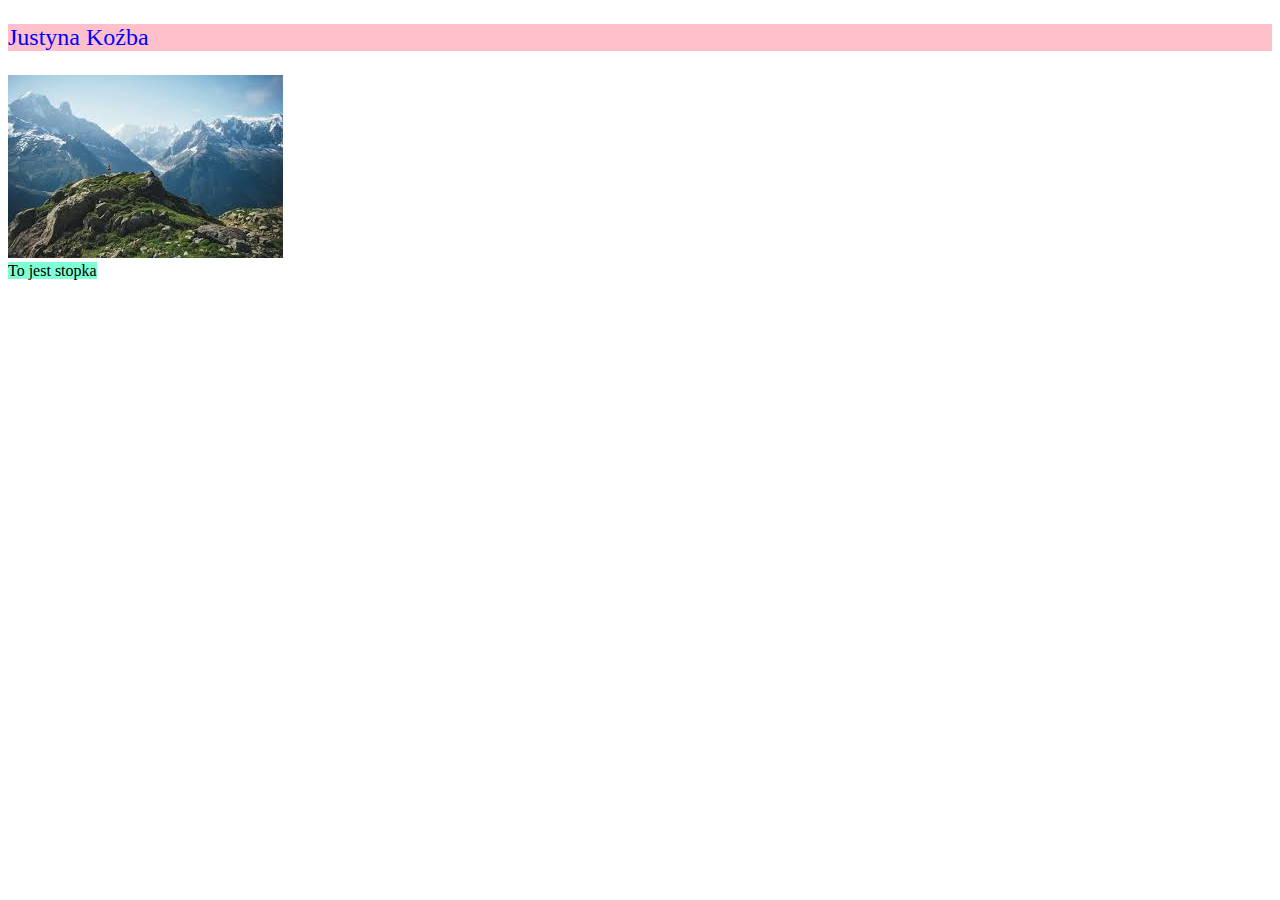
<file: egzamin/JustynaKozbaEgzaminB1/JustynaKozbaEgzaminB1/index.html>
﻿<!DOCTYPE html>
<html>
<head>
    <meta charset="utf-8" />
    <title></title>
    <!--Pobieranie informacji o stylach dla strony-->
    <link href="style.css" rel="stylesheet" type="text/css" />
</head>
<body>
    <!--Nagłówek strony-->
    <header>
        <p>Justyna Koźba</p>
    </header>
    <!--Część główna strony-->
    <section>
        <img src="Images/góry1.jpg" />
    </section>
    <!--Stopka strony-->
    <footer>
        <h>
            To jest stopka
        </h>
    </footer>
    
</body>

</html>
</file>
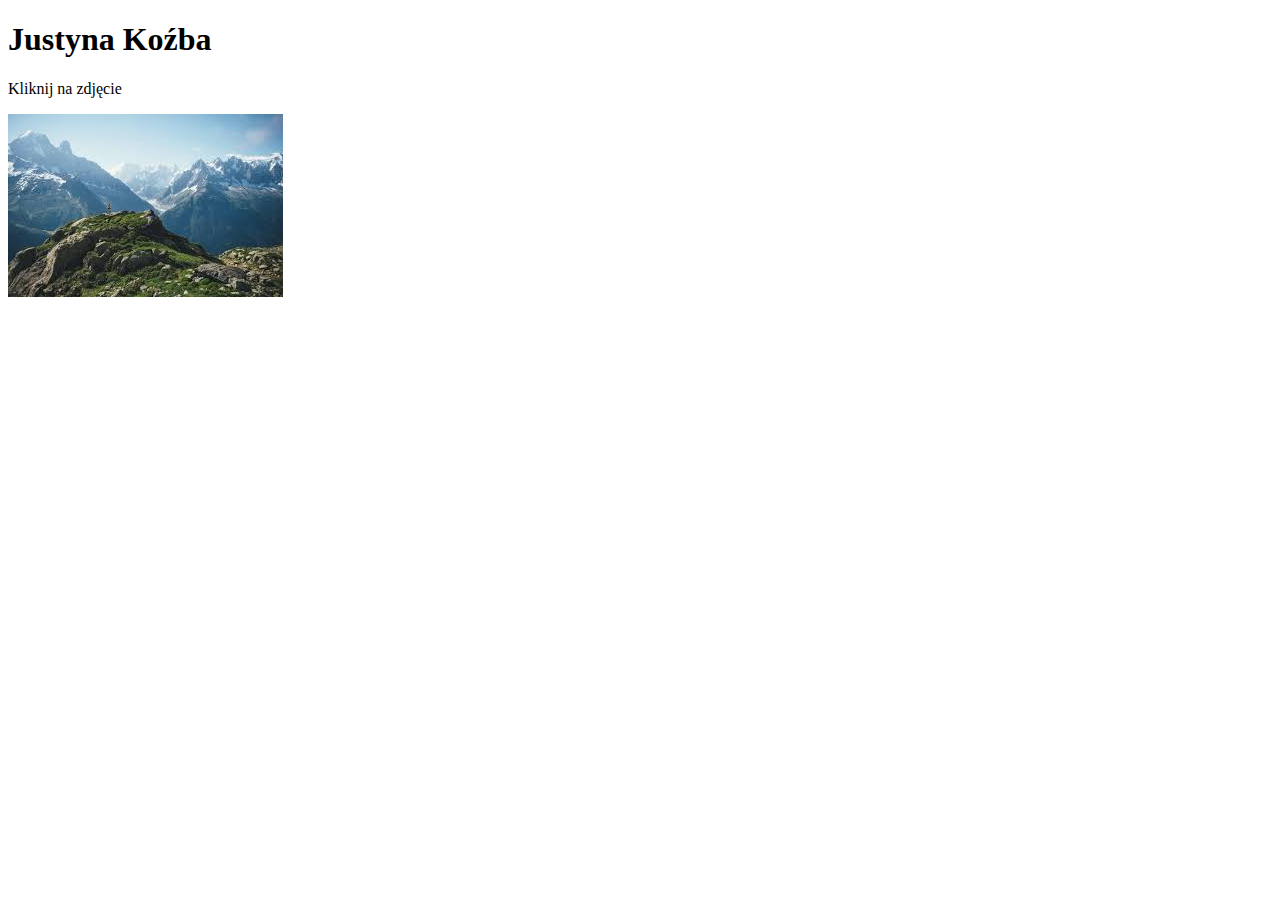
<file: egzamin/JustynaKozbaEgzaminB2/JustynaKozbaEgzaminB2/index.html>
﻿<!DOCTYPE html>
<html>
<head>
    <meta charset="utf-8" />
    <title></title>

</head>
<body >
    <!--Nagłówek strony-->
    <header>
        <h1>Justyna Koźba</h1>
    </header>
    <!--Główna część strony-->
    <section>
        <p>Kliknij na zdjęcie</p>
        <!--Doddanie obrazka z funcją umożłiwiającą kliknięcie go-->
        <img src="Images/góry1.jpg" onclick="hello()">
    </section>
    <!--Stopka strony-->
    <footer>

    </footer>
    <!--Dodanie skrypu zawierającego funkcje pokazująca alert na stronie-->
    <script src="script.js"></script>
</body>
</html>
</file>
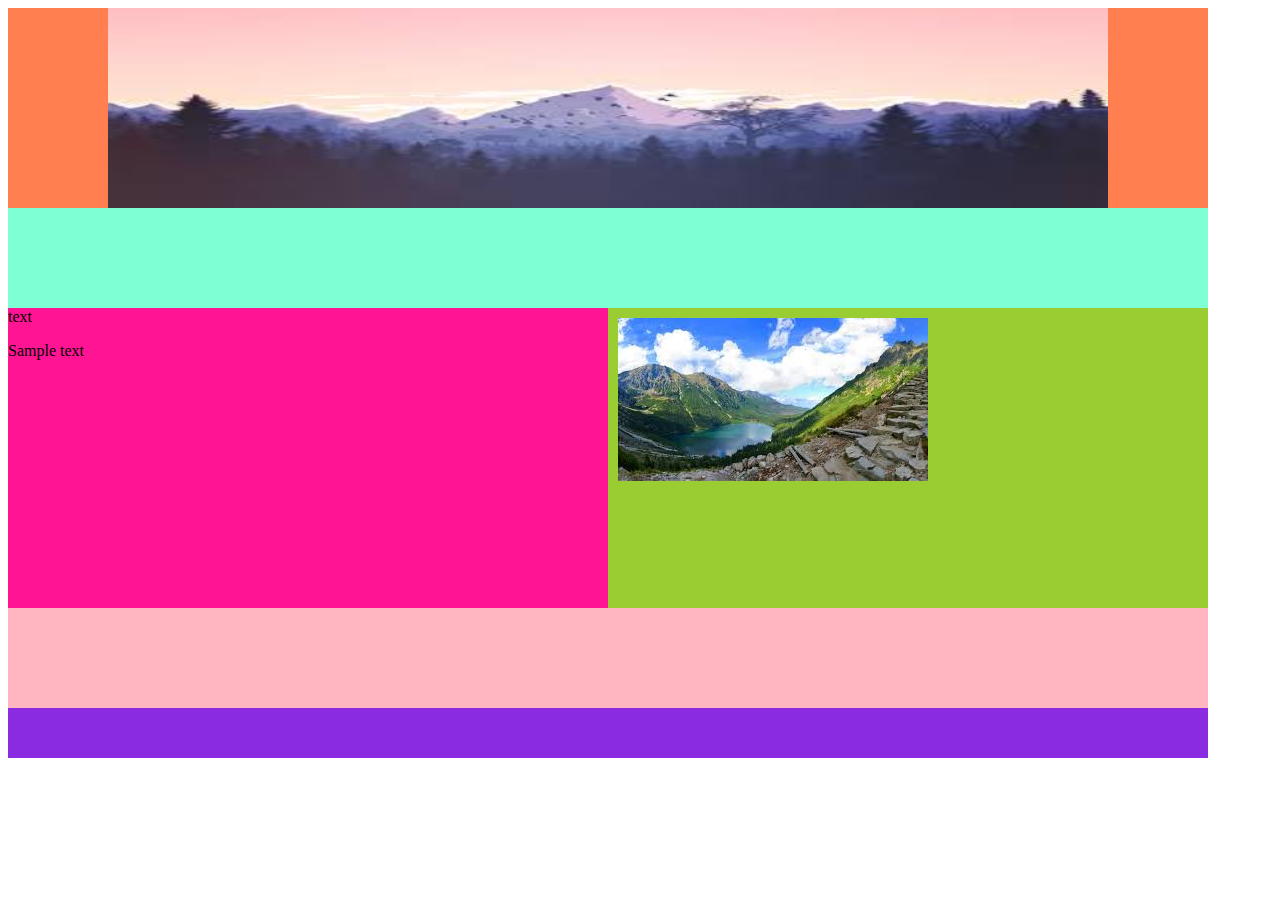
<file: lab7/JustynaKozbaLab7/JustynaKozbaLab7/index.html>
﻿<!DOCTYPE html>
<html>
<!--Część odpowiedzialna za emelenty konfiguracyjne-->
<head>
    <!--Ustawienie kodowania strony www-->
    <meta charset="utf-8" />
    <!--Dołączenie pliku ze stylami-->
    <link href="style.css" rel="stylesheet" type="text/css"/>

    <title></title>
</head>
<!--Część odpowiedzialna za przechowywanie informacji-->
<body id="all-elements" class="main-background">
    <header>
        <!--Dodanie obrazka dla baneru-->
        <img src="Images/banner.jpg" id="banner-element" alt="banner" onclick="changeBanner()" />
    </header>
    <nav></nav>
    <section>
        <div id="text-information" onclick="changeFooterTextAndColor()" >
            text
            <p>Sample text</p>
        </div>
        <div id="photo-information">
            <!--Dodanie linku do elementu-->
            <a href="https://pl.wikipedia.org/wiki/Tatry" target="_blank">
               <img src="Images/góry2.jpg" style="margin-top:10px; margin-left:10px;" />
            </a>
            
        </div>
    </section>
    <footer id="footer-block"></footer>
    <script src="script.js"></script>
</body>

</html>
</file>
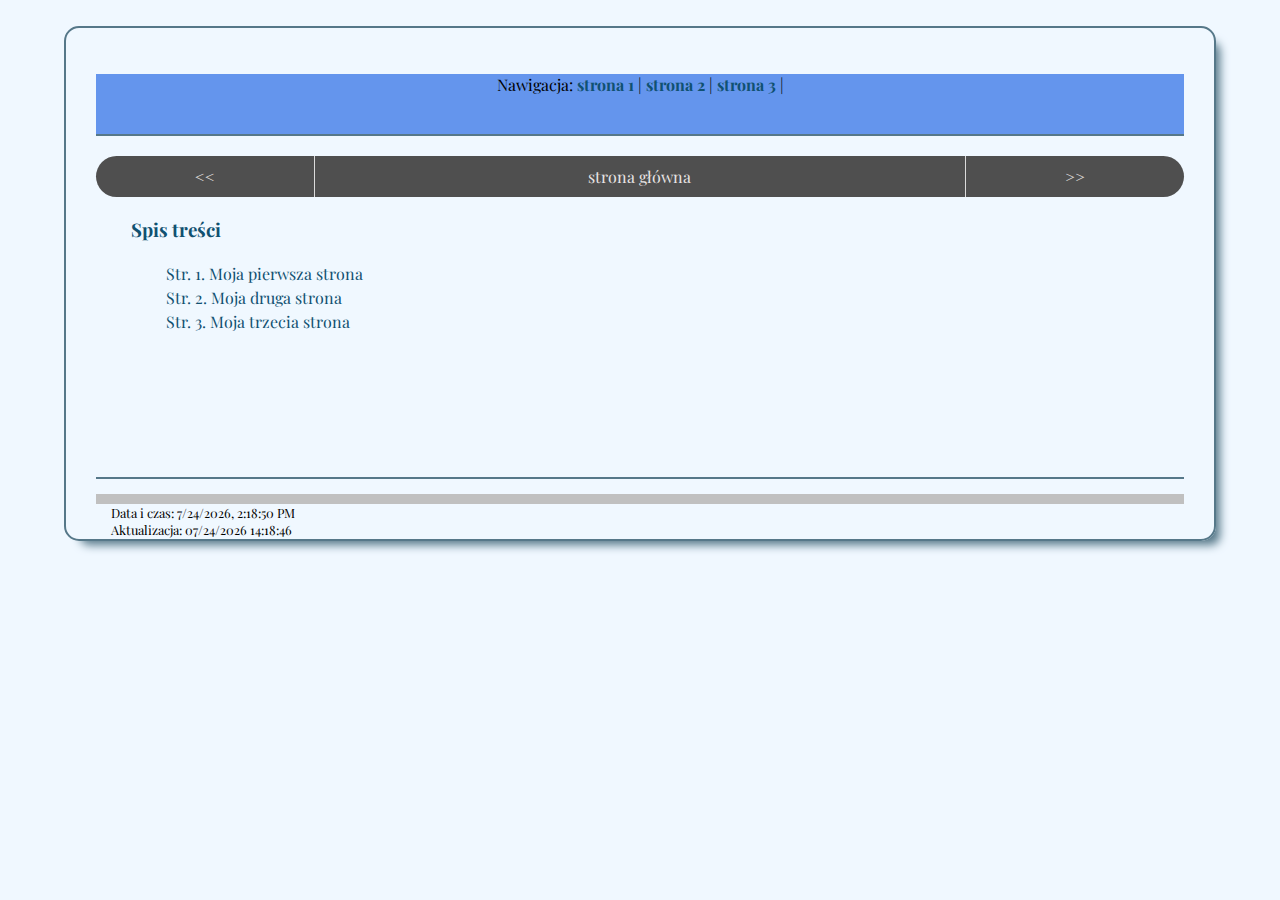
<file: lab7/JustynaKozbaLab7Zad1/JustynaKozbaLab7Zad1/index.html>
﻿<!DOCTYPE html>
<html>
<head>
    <!--Ustawienie kodowania strony www-->
    <meta charset="utf-8" />
    <title>Moja strona internetowa</title>
    <!--Dołączenie pliku ze stylami-->
    <link href="style.css" rel="stylesheet" type="text/css" />
    <!--Dołączenie fontu z googleapis-->
    <link href="https://fonts.googleapis.com/css?family=Lora|Playfair+Display" rel="stylesheet">

</head>
<!--Część odpowiedzialna za przechowywanie informacji-->
<body>
    <header>
        <p>
            Nawigacja:
            <a href="page1.html"><b>strona 1</b></a> |
            <a href="page2.html"><b>strona 2</b></a> |
            <a href="page3.html"><b>strona 3</b></a> |
        </p>
    </header>

    <!--Część odpowiedzialna za nawigowanie-->
    <nav>
        <div id="left">
            <a href="#" id="kursor" onclick="event.preventDefault()" title="brak poprzedniej!">&lt;&lt;</a>
        </div>
        <div id="middle">
            <a href="index.html" title="strona główna">strona główna</a>
        </div>
        <div id="right">
            <a href="page1.html" title="strona 1">&gt;&gt;</a>
        </div>
        <div class="clear"></div>
    </nav>

    <!--Dodanie głownej zawartości strony internetowej-->
    <section>
        <article>
            <h3>Spis treści</h3>
            <ul>
                <li><a href="page1.html">Str. 1. Moja pierwsza strona</a></li>
                <li><a href="page2.html">Str. 2. Moja druga strona</a></li>
                <li><a href="page3.html">Str. 3. Moja trzecia strona</a></li>
            </ul>

        </article>
    </section>

    <!--Dodanie stopki do strony internetowej-->
    <footer id="footer-block">
        <aside class="footer-box-left">
            Data i czas: <span id="clock"></span>
            <br />
            Aktualizacja: <span id="modyf"></span>
        </aside>
    </footer>

    <!--Dodanie plików ze skryptami-->
    <script src="scripts/time.js" defer></script>
    <script src="scripts/changeColor.js" defer></script>
</body>
</html>
</file>
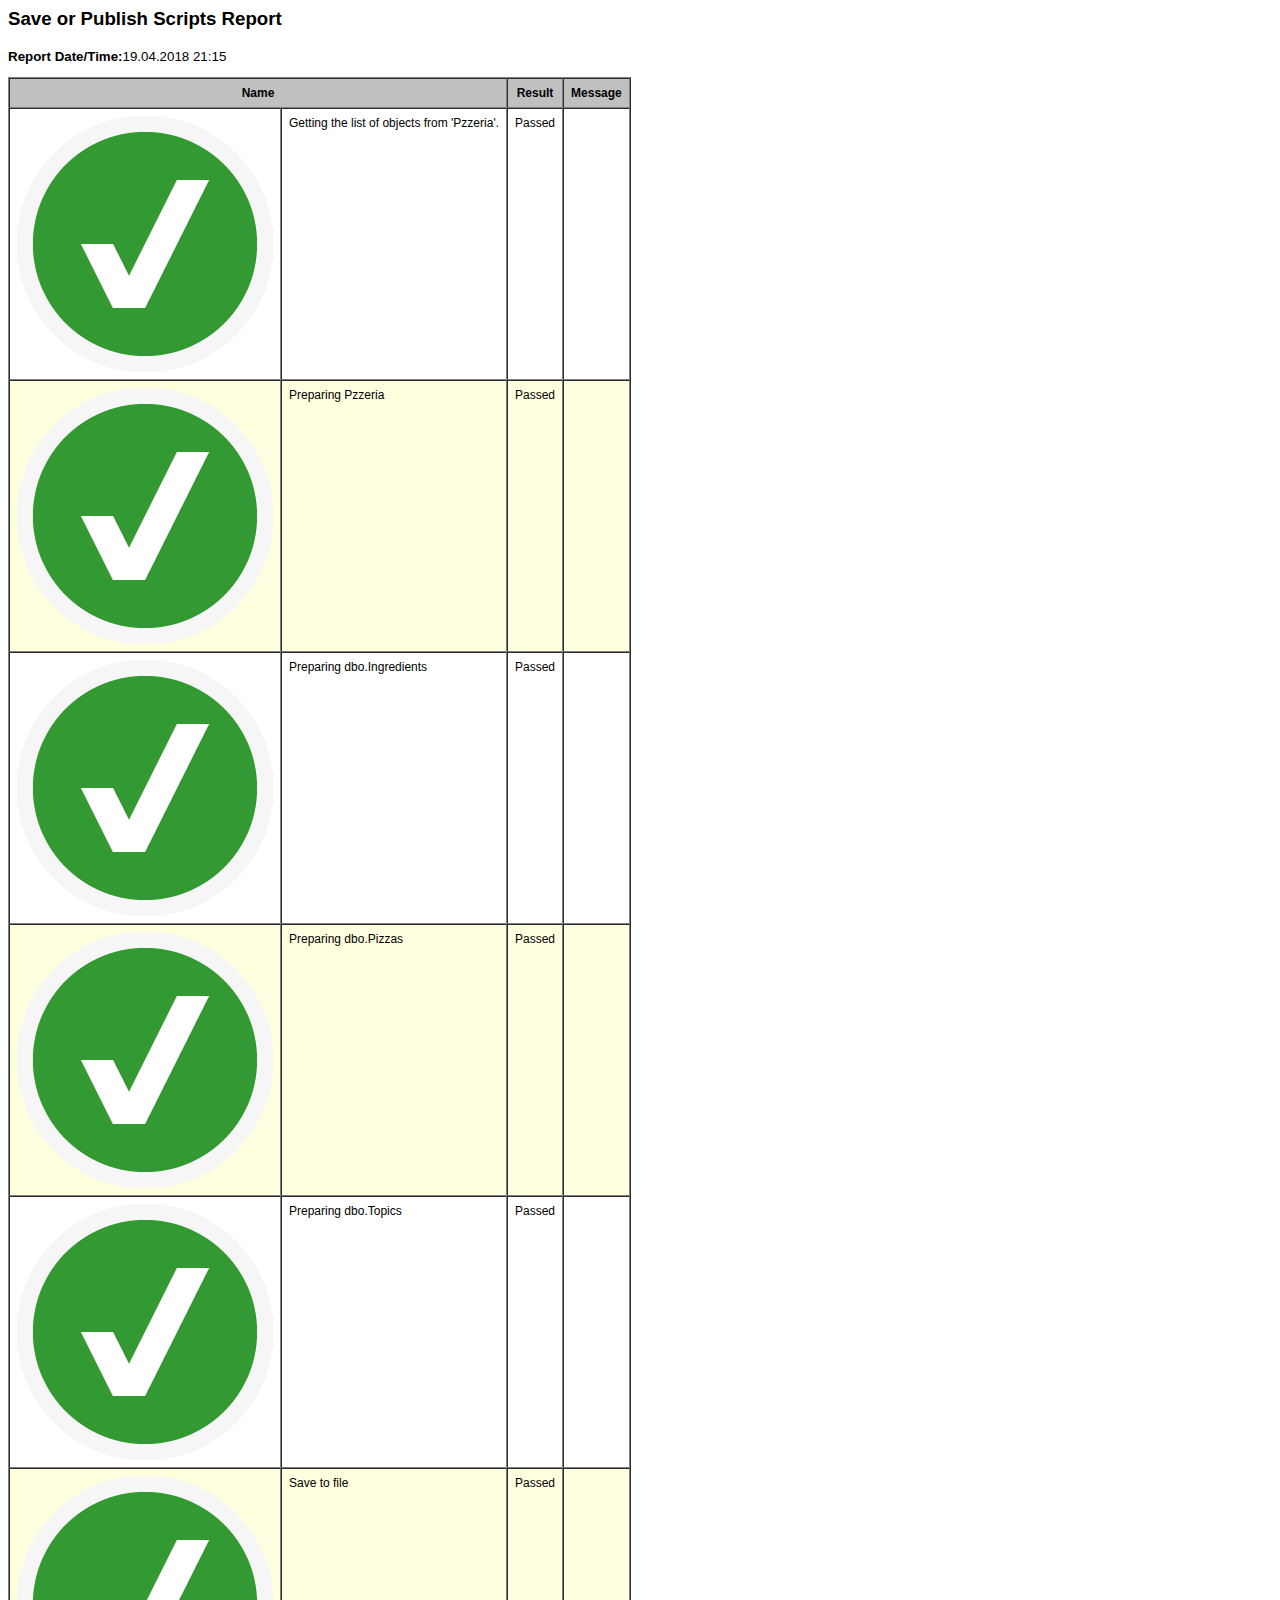
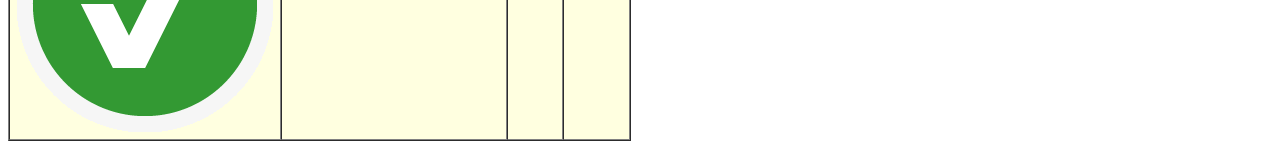
<file: lab3/Zad0/JustynaKozbaLab3.html>
﻿<?xml version="1.0" encoding="utf-8"?>
<html>
  <head>
    <title>Save or Publish Scripts Report</title>
  </head>
  <body>
    <p STYLE="font-family: Verdana, Arial, sans-serif; font-size: 14pt;">
      <b>Save or Publish Scripts Report</b>
    </p>
    <p STYLE="font-family: Verdana, Arial, sans-serif; font-size: 10pt;">
      <b>Report Date/Time:</b>19.04.2018 21:15<br /></p>
    <table border="1" cellpadding="7" cellspacing="0" STYLE="font-family: Verdana, Arial, sans-serif; font-size: 9pt;">
      <tr style="background-color:Silver">
        <th colspan="2" align="center">Name</th>
        <th align="center">Result</th>
        <th align="center">Message</th>
      </tr>
      <tr valign="top">
        <td>
          <img src="resources\ProgressSuccess.ico" />
        </td>
        <td>Getting the list of objects from 'Pzzeria'.</td>
        <td>Passed</td>
        <td> </td>
      </tr>
      <tr valign="top" style="background-color:LightYellow">
        <td>
          <img src="resources\ProgressSuccess.ico" />
        </td>
        <td>Preparing Pzzeria</td>
        <td>Passed</td>
        <td> </td>
      </tr>
      <tr valign="top">
        <td>
          <img src="resources\ProgressSuccess.ico" />
        </td>
        <td>Preparing dbo.Ingredients</td>
        <td>Passed</td>
        <td> </td>
      </tr>
      <tr valign="top" style="background-color:LightYellow">
        <td>
          <img src="resources\ProgressSuccess.ico" />
        </td>
        <td>Preparing dbo.Pizzas</td>
        <td>Passed</td>
        <td> </td>
      </tr>
      <tr valign="top">
        <td>
          <img src="resources\ProgressSuccess.ico" />
        </td>
        <td>Preparing dbo.Topics</td>
        <td>Passed</td>
        <td> </td>
      </tr>
      <tr valign="top" style="background-color:LightYellow">
        <td>
          <img src="resources\ProgressSuccess.ico" />
        </td>
        <td>Save to file</td>
        <td>Passed</td>
        <td> </td>
      </tr>
    </table>
  </body>
</html>
</file>
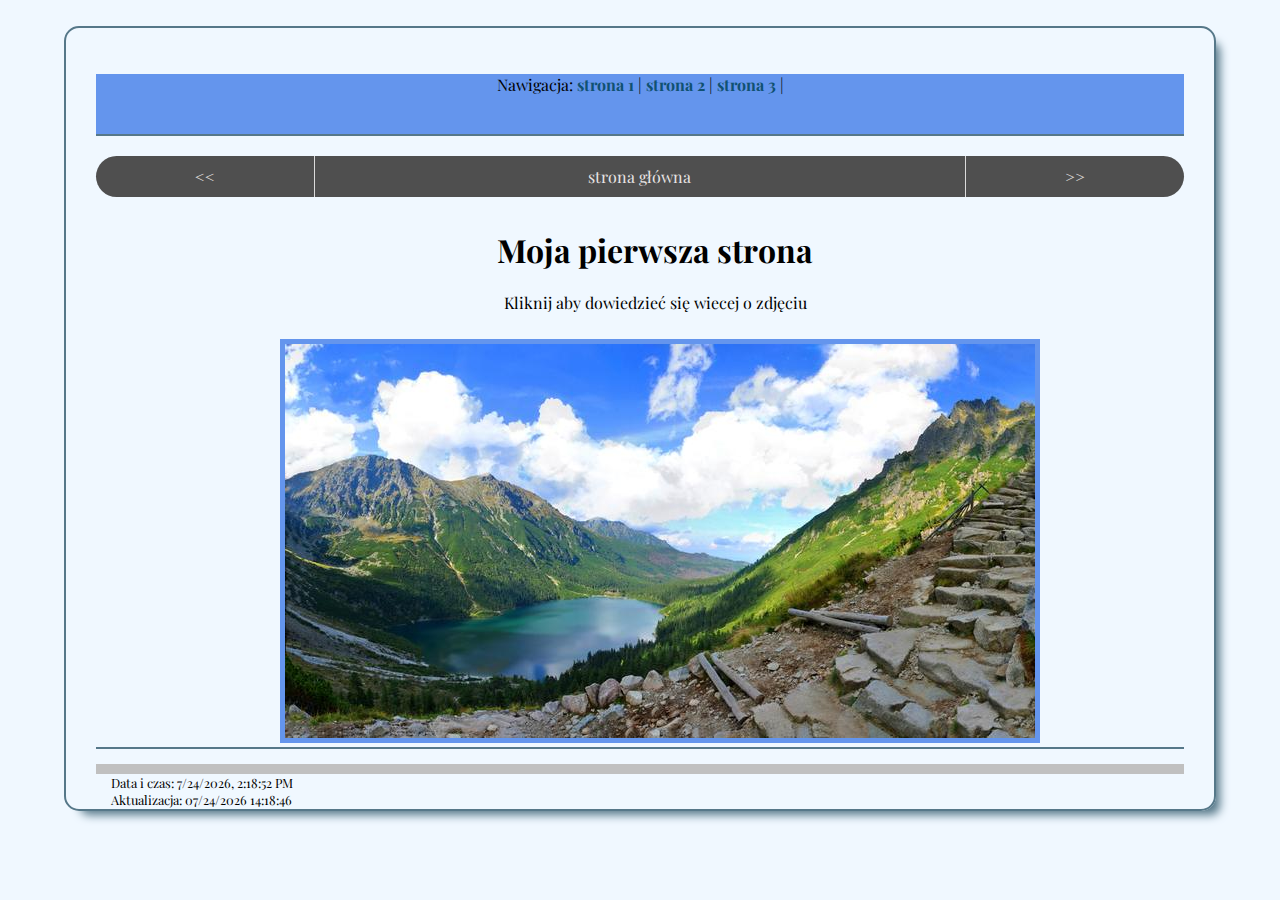
<file: lab7/JustynaKozbaLab7Zad1/JustynaKozbaLab7Zad1/page1.html>
﻿<!DOCTYPE html>
<html>
<head>
    <!--Ustawienie kodowania strony www-->
    <meta charset="utf-8" />
    <title>Moja strona internetowa</title>
    <!--Dołączenie pliku ze stylami-->
    <link href="style.css" rel="stylesheet" type="text/css" />
    <!--Dołączenie fontu z googleapis-->
    <link href="https://fonts.googleapis.com/css?family=Lora|Playfair+Display" rel="stylesheet">

</head>
<!--Część odpowiedzialna za przechowywanie informacji-->
<body>
    <!--Nagłówek strony z nawigacją-->
    <header>
        <p>
            Nawigacja:
            <a href="page1.html"><b>strona 1</b></a> |
            <a href="page2.html"><b>strona 2</b></a> |
            <a href="page3.html"><b>strona 3</b></a> |
        </p>
    </header>

    <!--Część odpowiedzialna za nawigowanie-->
    <nav>
        <div id="left">
            <a href="index.html" title="strona głowna">&lt;&lt;</a>
        </div>
        <div id="middle">
            <a href="index.html" title="strona główna">strona główna</a>
        </div>
        <div id="right">
            <a href="page2.html" title="strona 2">&gt;&gt;</a>
        </div>
        <div class="clear"></div>
    </nav>

    <!--Dodanie głownej zawartości strony internetowej-->
    <section>
        <h1>
            Moja pierwsza strona
        </h1>
        <p>
            Kliknij aby dowiedzieć się wiecej o zdjęciu
        </p>
        <div id="photo-information">
            <!--Dodanie linku do elementu-->
            <a href="https://pl.wikipedia.org/wiki/Tatry" target="_blank">
                <img src="Images/góry1.jpg" style="margin-top:10px; margin-left:10px; border-width: 5px; border-style: solid; border-color: cornflowerblue; text-align: center;" />
            </a>
        </div>
    </section>

    <!--Dodanie stopki do strony internetowej-->
    <footer id="footer-block">
        <aside class="footer-box-left">
            Data i czas: <span id="clock"></span>
            <br />
            Aktualizacja: <span id="modyf"></span>
        </aside>
    </footer>

    <!--Dodanie plików ze skryptami-->
    <script src="scripts/time.js" defer></script>
    <script src="scripts/changeColor.js" defer></script>
</body>
</html>
</file>
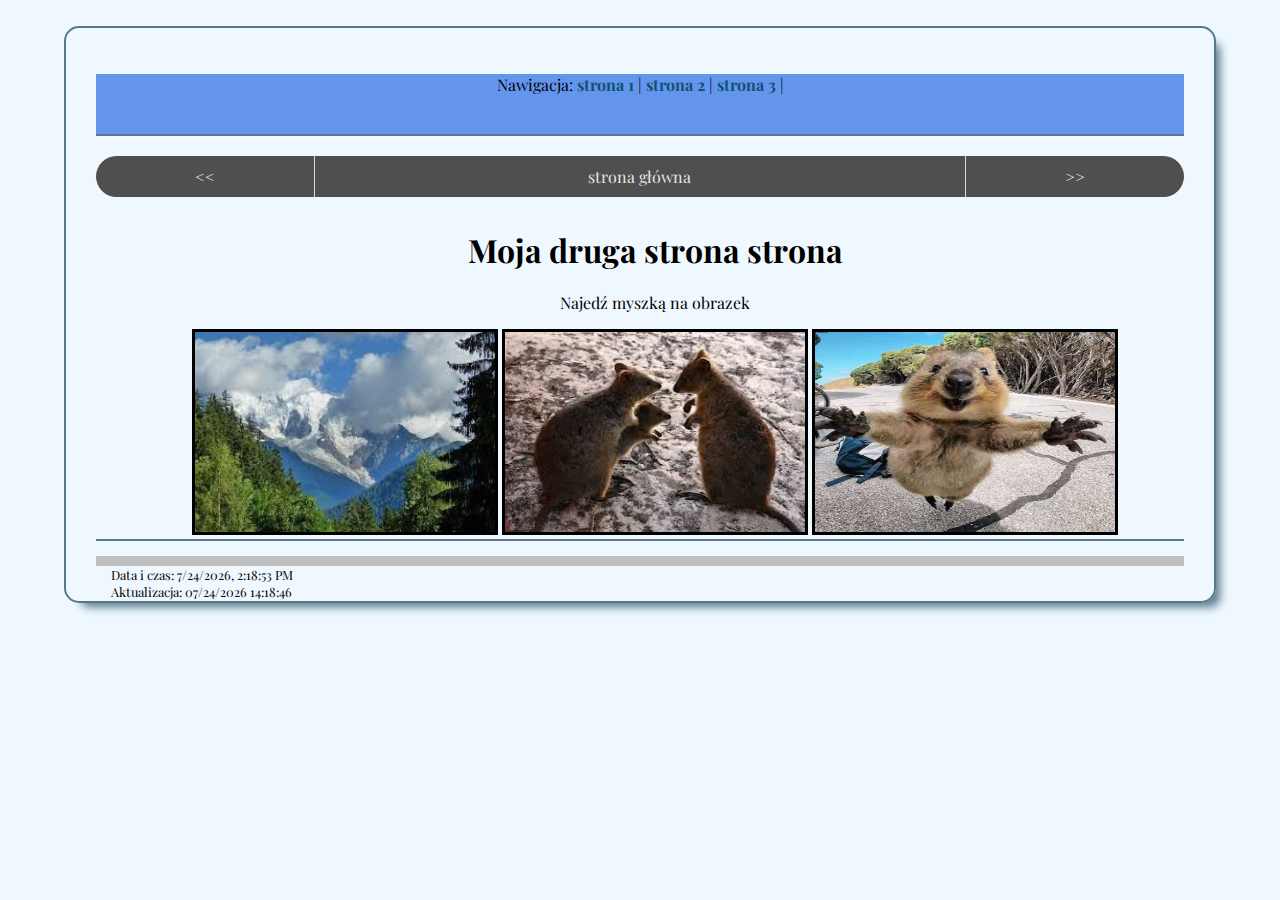
<file: lab7/JustynaKozbaLab7Zad1/JustynaKozbaLab7Zad1/page2.html>
﻿<!DOCTYPE html>
<html>
<head>
    <meta charset="utf-8" />
    <title>Moja strona internetowa</title>
    <!--Dołączenie pliku ze stylami-->
    <link href="style.css" rel="stylesheet" type="text/css" />
    <!--Dołączenie fontu z googleapis-->
    <link href="https://fonts.googleapis.com/css?family=Lora|Playfair+Display" rel="stylesheet">
</head>
<body>
    <!--Nagłówek strony z nawigacją-->
    <header>
        <p>
            Nawigacja:
            <a href="page1.html"><b>strona 1</b></a> |
            <a href="page2.html"><b>strona 2</b></a> |
            <a href="page3.html"><b>strona 3</b></a> |
        </p>
    </header>

    <!--Część odpowiedzialna za nawigowanie-->
    <nav>
        <div id="left">
            <a href="page1.html" title="strona 1">&lt;&lt;</a>
        </div>
        <div id="middle">
            <a href="index.html" title="strona główna">strona główna</a>
        </div>
        <div id="right">
            <a href="page3.html" title="strona 3">&gt;&gt;</a>
        </div>
        <div class="clear"></div>
    </nav>

    <!--Dodanie głownej zawartości strony internetowej-->
    <section>
        <h1>
            Moja druga strona strona
        </h1>
        <p>
            Najedź myszką na obrazek
        </p>
        <img src="Images/obrazek1.jpg" id="photo1" alt="obrazek1" />
        <img src="Images/obrazek2.jpg" id="photo2" alt="obrazek2" />
        <img src="Images/obrazek3.jpg" id="photo3" alt="obrazek3" />
    </section>

    <!--Dodanie stopki do strony internetowej-->
    <footer id="footer-block">
        <aside class="footer-box-left">
            Data i czas: <span id="clock"></span>
            <br />
            Aktualizacja: <span id="modyf"></span>
        </aside>
    </footer>

    <!--Dodanie plików ze skryptami-->
    <script src="scripts/time.js" defer></script>
    <script src="scripts/changeColor.js" defer></script>
</body>
</html>
</file>
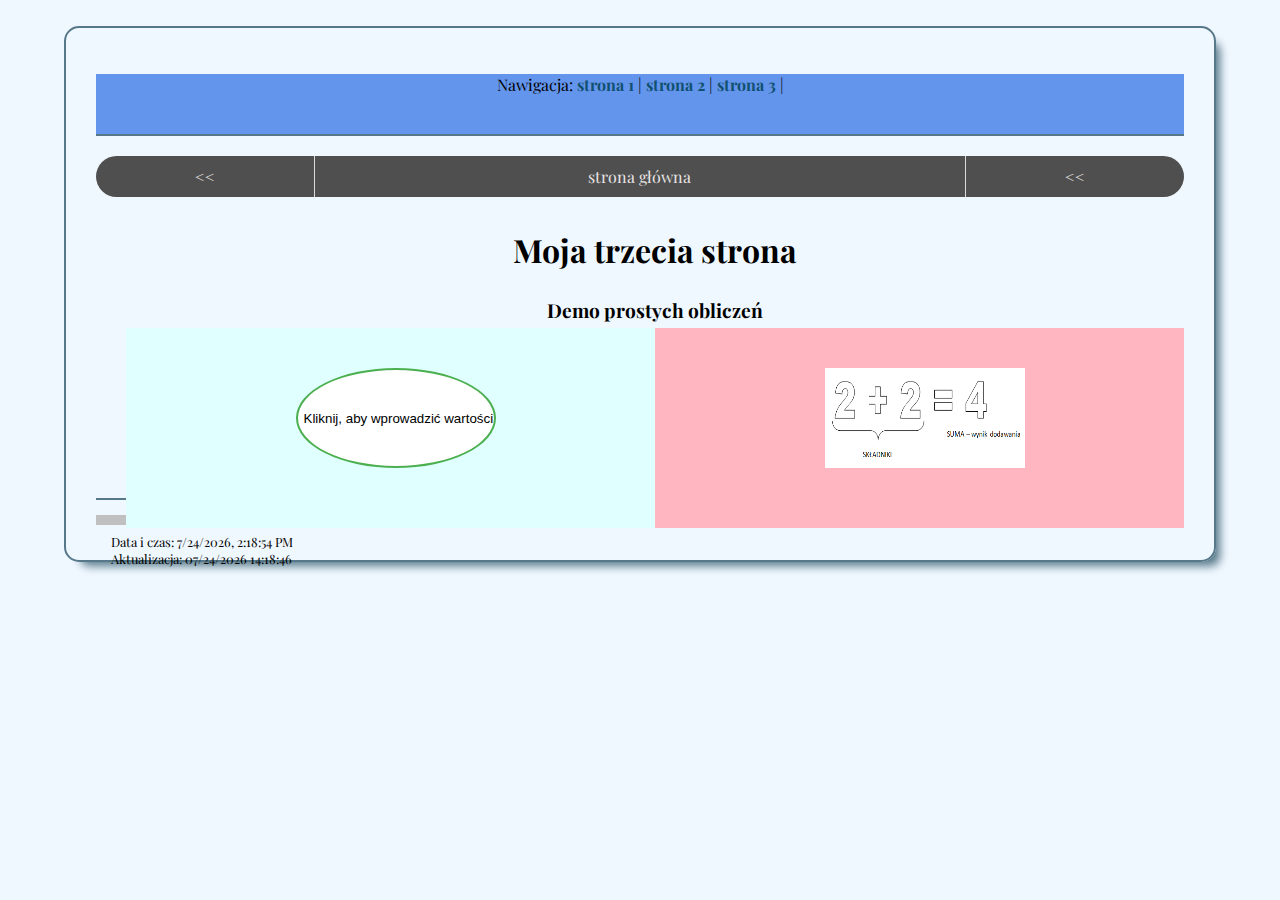
<file: lab7/JustynaKozbaLab7Zad1/JustynaKozbaLab7Zad1/page3.html>
﻿<!DOCTYPE html>
<html>
<head>
    <!--Ustawienie kodowania strony www-->
    <meta charset="utf-8" />
    <title>Moja strona internetowa</title>
    <!--Dołączenie pliku ze stylami-->
    <link href="style.css" rel="stylesheet" type="text/css" />
    <!--Dołączenie fontu z googleapis-->
    <link href="https://fonts.googleapis.com/css?family=Lora|Playfair+Display" rel="stylesheet">
</head>
<body>
    <!--Nagłówek strony z nawigacją-->
    <header>
        <p>
            Nawigacja:
            <a href="page1.html"><b>strona 1</b></a> |
            <a href="page2.html"><b>strona 2</b></a> |
            <a href="page3.html"><b>strona 3</b></a> |
        </p>
    </header>

    <!--Część odpowiedzialna za nawigowanie-->
    <nav>
        <div id="left">
            <a href="page2.html" title="strona 2">&lt;&lt;</a>
        </div>
        <div id="middle">
            <a href="index.html" title="strona główna">strona główna</a>
        </div>
        <div id="right">
            <a href="#" id="kursor" onclick="event.preventDefault()" title="brak następnej!">&lt;&lt;</a>
        </div>
        <div class="clear"></div>
    </nav>

    <!--Dodanie głownej zawartości strony internetowej-->
    <section>
        <h1>
            Moja trzecia strona
        </h1>
        <h2> Demo prostych obliczeń </h2>
        <!--Dodanie przycisku umożliwiającego proste obliczenia-->
        <div id="text-information">
            <input id="ob1" type="button" value="Kliknij, aby wprowadzić wartości" style="margin-top:40px;margin-left:10px; width:200px; height:100px;" />
        </div>
        <!--Dodanie obrazka na stronie-->
        <div id="picture-information">
            <img src="Images/dodawanie.png" alt="obrazek1" style="margin-top:40px;margin-left:10px; width:200px; height:100px;" />
        </div>
    </section>

    <!--Dodanie stopki do strony internetowej-->
    <footer id="footer-block">
        <aside class="footer-box-left">
            Data i czas: <span id="clock"></span>
            <br />
            Aktualizacja: <span id="modyf"></span>
        </aside>
    </footer>

    <!--Dodanie plików ze skryptami-->
    <script src="scripts/time.js" defer></script>
    <script src="scripts/changeColor.js" defer></script>
    <script src="scripts/calculations.js" defer></script>
</body>
</html>
</file>
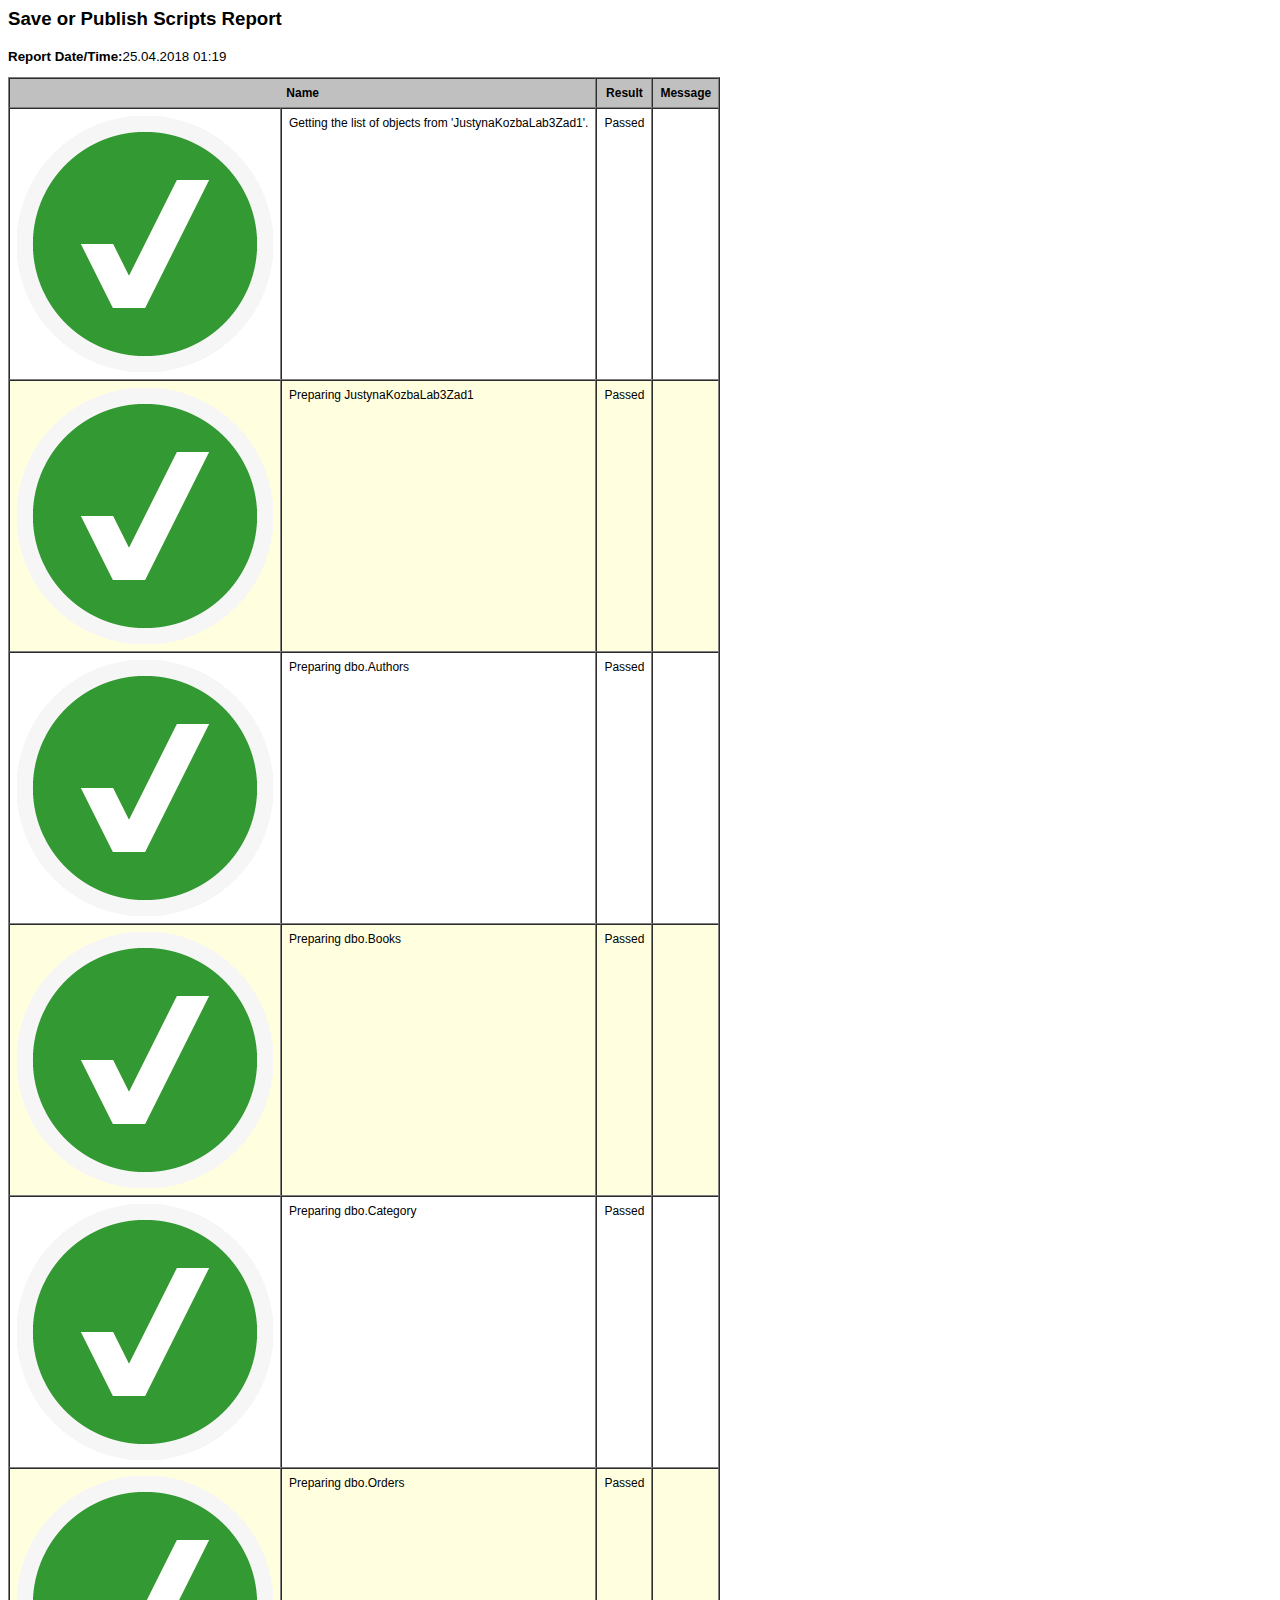
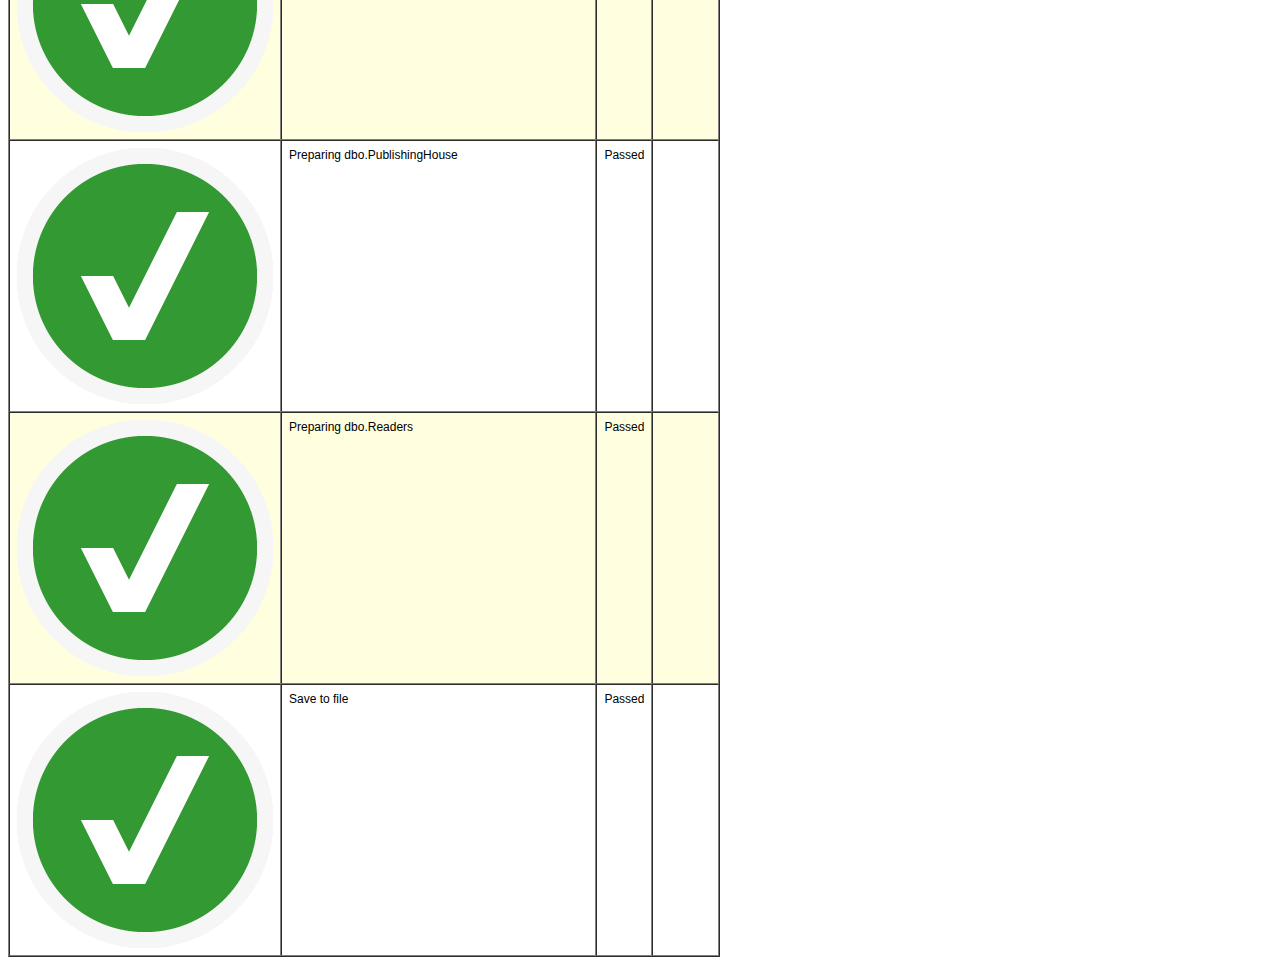
<file: lab3/Zad1/JustynaKozbaLab3Zad1/DataBase/JustynaKozbaLab3Zad1_GenerateScriptReport_20180425.html>
﻿<?xml version="1.0" encoding="utf-8"?>
<html>
  <head>
    <title>Save or Publish Scripts Report</title>
  </head>
  <body>
    <p STYLE="font-family: Verdana, Arial, sans-serif; font-size: 14pt;">
      <b>Save or Publish Scripts Report</b>
    </p>
    <p STYLE="font-family: Verdana, Arial, sans-serif; font-size: 10pt;">
      <b>Report Date/Time:</b>25.04.2018 01:19<br /></p>
    <table border="1" cellpadding="7" cellspacing="0" STYLE="font-family: Verdana, Arial, sans-serif; font-size: 9pt;">
      <tr style="background-color:Silver">
        <th colspan="2" align="center">Name</th>
        <th align="center">Result</th>
        <th align="center">Message</th>
      </tr>
      <tr valign="top">
        <td>
          <img src="resources\ProgressSuccess.ico" />
        </td>
        <td>Getting the list of objects from 'JustynaKozbaLab3Zad1'.</td>
        <td>Passed</td>
        <td> </td>
      </tr>
      <tr valign="top" style="background-color:LightYellow">
        <td>
          <img src="resources\ProgressSuccess.ico" />
        </td>
        <td>Preparing JustynaKozbaLab3Zad1</td>
        <td>Passed</td>
        <td> </td>
      </tr>
      <tr valign="top">
        <td>
          <img src="resources\ProgressSuccess.ico" />
        </td>
        <td>Preparing dbo.Authors</td>
        <td>Passed</td>
        <td> </td>
      </tr>
      <tr valign="top" style="background-color:LightYellow">
        <td>
          <img src="resources\ProgressSuccess.ico" />
        </td>
        <td>Preparing dbo.Books</td>
        <td>Passed</td>
        <td> </td>
      </tr>
      <tr valign="top">
        <td>
          <img src="resources\ProgressSuccess.ico" />
        </td>
        <td>Preparing dbo.Category</td>
        <td>Passed</td>
        <td> </td>
      </tr>
      <tr valign="top" style="background-color:LightYellow">
        <td>
          <img src="resources\ProgressSuccess.ico" />
        </td>
        <td>Preparing dbo.Orders</td>
        <td>Passed</td>
        <td> </td>
      </tr>
      <tr valign="top">
        <td>
          <img src="resources\ProgressSuccess.ico" />
        </td>
        <td>Preparing dbo.PublishingHouse</td>
        <td>Passed</td>
        <td> </td>
      </tr>
      <tr valign="top" style="background-color:LightYellow">
        <td>
          <img src="resources\ProgressSuccess.ico" />
        </td>
        <td>Preparing dbo.Readers</td>
        <td>Passed</td>
        <td> </td>
      </tr>
      <tr valign="top">
        <td>
          <img src="resources\ProgressSuccess.ico" />
        </td>
        <td>Save to file</td>
        <td>Passed</td>
        <td> </td>
      </tr>
    </table>
  </body>
</html>
</file>
<file: egzamin/JustynaKozbaEgzaminB1/JustynaKozbaEgzaminB1/style.css>
﻿body {
}

/*Defionowanie wyglądu tekstu zawartego w paragrafie*/
p{
    color:blue;
    font-size:x-large;
    background-color:pink;
}

/*Definiowanie wyglądu elementu zdefionowanego jako nagłówek strony*/
h{
    background-color:aquamarine;
}
</file>
<file: lab7/JustynaKozbaLab7/JustynaKozbaLab7/style.css>
﻿body {

}
/*Ustawienia nagłówka strony*/
header{
    height: 200px;
    width: 1200px;
    background-color: coral;
    text-align: center;
}

header img{
    height:200px;
    width:1000px;
}
/*Ustawienia elementu nawigacyjnego */
nav {
    height: 100px;
    width: 1200px;
    background-color: aquamarine;
}
/*Ustawienia elementółw sekcyjnych*/
section {
    height: 400px;
    width: 1200px;
    background-color: lightpink;
}
/*Ustawienia stopki strony www*/
footer {
    height: 50px;
    width: 1200px;
    background-color: blueviolet;
}
#text-information{
    width: 50%;
    height: 300px;
    float: left;
    background-color:crimson;
}
#photo-information {
    width: 50%;
    height: 300px;
    float: right;
    background-color: yellowgreen;

}
</file>
<file: lab7/JustynaKozbaLab7Zad1/JustynaKozbaLab7Zad1/style.css>
﻿/*Główne ustawienia wyglądu strony*/
body {
    width: 85%;
    background-color: aliceblue;
    color: black;
    margin: auto;
    margin-top: 2%;
    margin-bottom: 2%;
    font-family: 'Playfair Display', serif;
    border: 2px solid #567889;
    border-radius: 15px;
    padding: 30px;
    box-shadow: 10px 10px 10px -6px rgba(86,120,137,1);
}

/*Ustawienia nagłówka strony*/
header {
    height: 50px;
    background-color: cornflowerblue;
    text-align: center;
    border-bottom: solid 2px #567889;
    padding-bottom: 10px;
}

section {
    min-height: 270px;
    padding-left: 30px;
    margin-bottom: 15px;
    border-bottom: solid 2px #567889;
    text-align: center;
}

    section header {
        text-align: center;
    }

h2 {
    font-size: 1.2em;
    padding: 5px;
    margin: 0;
}

/*Ustawienia nawigacji strony*/
nav {
    padding-top: 20px;
    padding-bottom: 10px;
    font-size: 1.0em;
}

    nav a {
        color: #e8e4e4;
        display: block;
        padding: 10px 20px;
        background: #4F4F4F;
        text-decoration: none;
    }

    nav a:visited {
        color: #e8e4e4;
    }

    nav a:hover {
        background: #2f2f2f;
    }

    nav a:active {
        background: #0f0f0f;
    }

    nav #left {
        float: left;
        width: 20%;
        text-align: center;
    }

    #left a {
        border-radius: 50px 0 0 50px;
    }

    nav #middle {
        float: left;
        width: 60%;
        text-align: center;
    }

    #middle a {
        border-left: 1px solid #DBDBDB;
        border-right: 1px solid #DBDBDB;
    }

    nav #right {
        float: left;
        width: 20%;
        text-align: center;
    }

    #right a{
        border-radius: 0 50px 50px 0;
    }

/*Ustawienia zawartości strony*/
 
article {
    text-align: justify;
    padding-bottom: 5px;
    padding-top: 5px;
}

article p {
    margin-left: 25px;
}

h3 {
    color: #105171;
    padding: 5px;
    margin: 0;
    margin-bottom: 10px;
}

a {
    text-decoration: none;
    color: #105171;
}

    a:hover {
        color: #666666;
    }

    a:active {
        color: silver;
    }

ul {
    list-style-type: none;
}

li {
    margin-bottom: 3px;
}

.clear {
    clear: both;
}

textarea {
    width: 80%;
    height: 50px;
}
    input:hover, input:focus, textarea:hover, textarea:active, textarea:focus {
        box-shadow: 0px 0px 8px 1px rgba(105,123,212,0.9);
    }



/*Ustawienia stopki*/
footer {
    font-size: .8em;
    text-align: right;
    padding: 5px;
    background: silver;
    margin-bottom: 5px;
}

.footer-box-left {
    float: left;
    margin-left: 5px;
    padding: 5px;
    text-align: left;
}

time {
    border: thin solid #FF4500;
    padding: 1px;
}

/*Obracanie zdjęć do strony 2*/
#photo1 {
    width: 300px;
    height: 200px;
    border: solid black 3px;
}

    #photo1:hover {
        transform: rotate(360deg);
        transition: all ease 1s;
    }

#photo2 {
    width: 300px;
    height: 200px;
    border: solid black 3px;
}

    #photo2:hover {
        transform: rotate(180deg);
        transition: all ease 1s;
    }

#photo3 {
    width: 300px;
    height: 200px;
    border: solid black 3px;
}

    #photo3:hover {
        transform: rotate(90deg);
        transition: all ease 1s;
    }

 /*Ustawienia wyglądu przycisku*/
#ob1 {
    border-radius: 50%;
    background-color: white;
    color: black;
    border: 2px solid #4CAF50;
}

/*Ustawienie podziału strony 3*/
#text-information {
    width: 50%;
    height: 200px;
    float: left;
    background-color: lightcyan;
}

#picture-information {
    width: 50%;
    height: 200px;
    float: right;
    background-color: lightpink;
}
</file>
